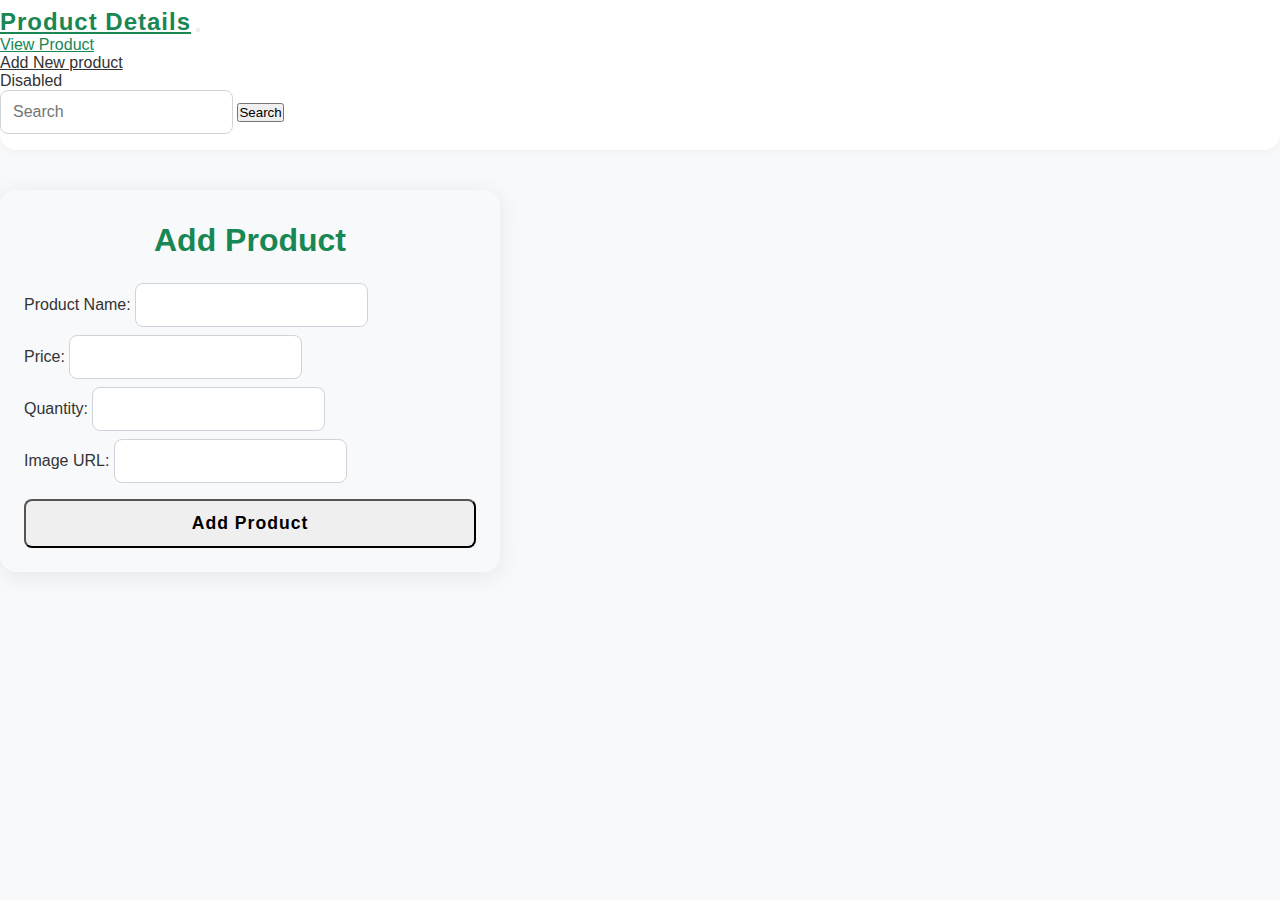
<file: index1.html>
<!doctype html>
<html lang="en">

<head>
    <title>Product Details</title>
    <!-- Required meta tags -->
    <meta charset="utf-8" />
    <meta name="viewport" content="width=device-width, initial-scale=1, shrink-to-fit=no" />

    <!-- Bootstrap CSS v5.2.1 -->
    <link href="https://cdn.jsdelivr.net/npm/bootstrap@5.3.2/dist/css/bootstrap.min.css" rel="stylesheet"
        integrity="sha384-T3c6CoIi6uLrA9TneNEoa7RxnatzjcDSCmG1MXxSR1GAsXEV/Dwwykc2MPK8M2HN" crossorigin="anonymous" />
    <!-- Custom CSS -->
    <link rel="stylesheet" href="./css/style.css">
</head>

<body>
    <!-- header section start-->
    <header>
        <nav class="navbar navbar-expand-lg bg-body-tertiary">
            <div class="container">
                <a class="navbar-brand" href="./index.html">Product Details</a>
                <button class="navbar-toggler" type="button" data-bs-toggle="collapse"
                    data-bs-target="#navbarSupportedContent" aria-controls="navbarSupportedContent"
                    aria-expanded="false" aria-label="Toggle navigation">
                    <span class="navbar-toggler-icon"></span>
                </button>
                <div class="collapse navbar-collapse" id="navbarSupportedContent">
                    <ul class="navbar-nav me-auto mb-2 mb-lg-0">
                        <li class="nav-item"><a class="nav-link active" href="./index.html">View Product</a></li>
                        <li class="nav-item"><a class="nav-link" href="./index1.html">Add New product</a></li>
                        <li class="nav-item"><a class="nav-link disabled">Disabled</a></li>
                    </ul>
                    <form class="d-flex" role="search">
                        <input class="form-control me-2" type="search" placeholder="Search" />
                        <button class="btn btn-outline-success" type="submit">Search</button>
                    </form>
                </div>
            </div>
        </nav>
    </header>
    <!-- header section end-->

    <!-- main section start-->
    <main>
        <section class="form">
            <div class="container">
                <div class="row">
                    <div class="col-12">
                        <div class="card mx-auto">
                            <form id="form"">
                                <h2>
                                    Add Product
                                </h2>
                                <div class="mb-3">
                                    <label for="pname" class="form-label">Product Name:</label>
                                    <input type="text" id="pname" class="form-control" />
                                </div>
                                <div class="mb-3">
                                    <label for="price" class="form-label">Price:</label>
                                    <input type="text" id="price" class="form-control" />
                                </div>
                                <div class="mb-3">
                                    <label for="qty" class="form-label">Quantity:</label>
                                    <input type="text" id="qty" class="form-control" />
                                </div>
                                <div class="mb-3">
                                    <label for="img_url" class="form-label">Image URL:</label>
                                    <input type="text" id="img_url" class="form-control" />
                                </div>
                                <button class="btn btn-success" type="submit">Add Product</button>
                            </form>
                        </div>
                    </div>
                </div>
            </div>
        </section>
    </main>
    <!-- main section end-->
    

    <!-- Bootstrap JavaScript Libraries -->
    <script src="https://cdn.jsdelivr.net/npm/@popperjs/core@2.11.8/dist/umd/popper.min.js"
        integrity="sha384-I7E8VVD/ismYTF4hNIPjVp/Zjvgyol6VFvRkX/vR+Vc4jQkC+hVqc2pM8ODewa9r"
        crossorigin="anonymous"></script>

    <script src="https://cdn.jsdelivr.net/npm/bootstrap@5.3.2/dist/js/bootstrap.min.js"
        integrity="sha384-BBtl+eGJRgqQAUMxJ7pMwbEyER4l1g+O15P+16Ep7Q9Q+zqX6gSbd85u4mG4QzX+"
        crossorigin="anonymous"></script>
    <!-- JavaScript Libraries -->
    <script src="./js/script.js"></script>
</body>

</html>
</file>
<file: css/style.css>
*{
    margin: 0;
    padding: 0;
    box-sizing: border-box;
}

body {
    background: #f8f9fa;
    font-family: 'Segoe UI', Arial, sans-serif;
}

header .navbar {
    background: #fff !important;
    box-shadow: 0 2px 8px rgba(0,0,0,0.04);
    border-radius: 0 0 16px 16px;
    padding: 0.5rem 0;
}

.navbar-brand {
    font-weight: 700;
    font-size: 1.5rem;
    color: #198754 !important;
    letter-spacing: 1px;
}

.navbar-nav .nav-link {
    font-weight: 500;
    color: #333 !important;
    margin-right: 10px;
    transition: color 0.2s;
}

.navbar-nav .nav-link.active,
.navbar-nav .nav-link:hover {
    color: #198754 !important;
}

.navbar .form-control {
    border-radius: 8px;
}


.form {
    margin-top: 40px;
    margin-bottom: 40px;
}

.card.mx-auto {
    max-width: 500px;
    border-radius: 16px;
    box-shadow: 0 4px 24px rgba(0,0,0,0.08);
    border: none;
    transition: box-shadow 0.2s;
}

.card.mx-auto:hover {
    box-shadow: 0 8px 32px rgba(0,0,0,0.12);
}

.card form {
    padding: 32px 24px 24px 24px;
}

.card h2 {
    font-size: 2rem;
    font-weight: 600;
    margin-bottom: 24px;
    color: #198754;
    text-align: center;
}

.form-label {
    font-weight: 500;
    color: #333;
}

.form-control {
    border-radius: 8px;
    border: 1px solid #ced4da;
    padding: 12px;
    font-size: 1rem;
    margin-bottom: 8px;
}

.btn-success {
    width: 100%;
    padding: 12px;
    font-size: 1.1rem;
    border-radius: 8px;
    font-weight: 600;
    letter-spacing: 1px;
    margin-top: 8px;
}

@media (max-width: 767px) {
    .card.mx-auto {
        margin: 16px 0;
    }
}

#product-list {
    margin-top: 40px;
    margin-bottom: 40px;
}

.card {
    border-radius: 16px;
    box-shadow: 0 4px 24px rgba(0,0,0,0.08);
    border: none;
    transition: box-shadow 0.2s;
}

.card:hover {
    box-shadow: 0 8px 32px rgba(0,0,0,0.12);
}

.card-img-top {
    max-height: 200px;
    object-fit: cover;
    border-top-left-radius: 16px;
    border-top-right-radius: 16px;
}

.card-body {
    padding: 20px;
}

.card-title {
    font-size: 1.25rem;
    font-weight: 600;
    color: #198754;
}

.card-text {
    color: #555;
    font-size: 1rem;
}

.btn-danger, .btn-warning {
    margin-right: 8px;
    border-radius: 6px;
}

@media (min-width: 768px) {
    #product-list .row {
        margin-left: 0;
        margin-right: 0;
    }
}

@media (max-width: 767px) {
    .card {
        margin-bottom: 24px;
    }
}
</file>
